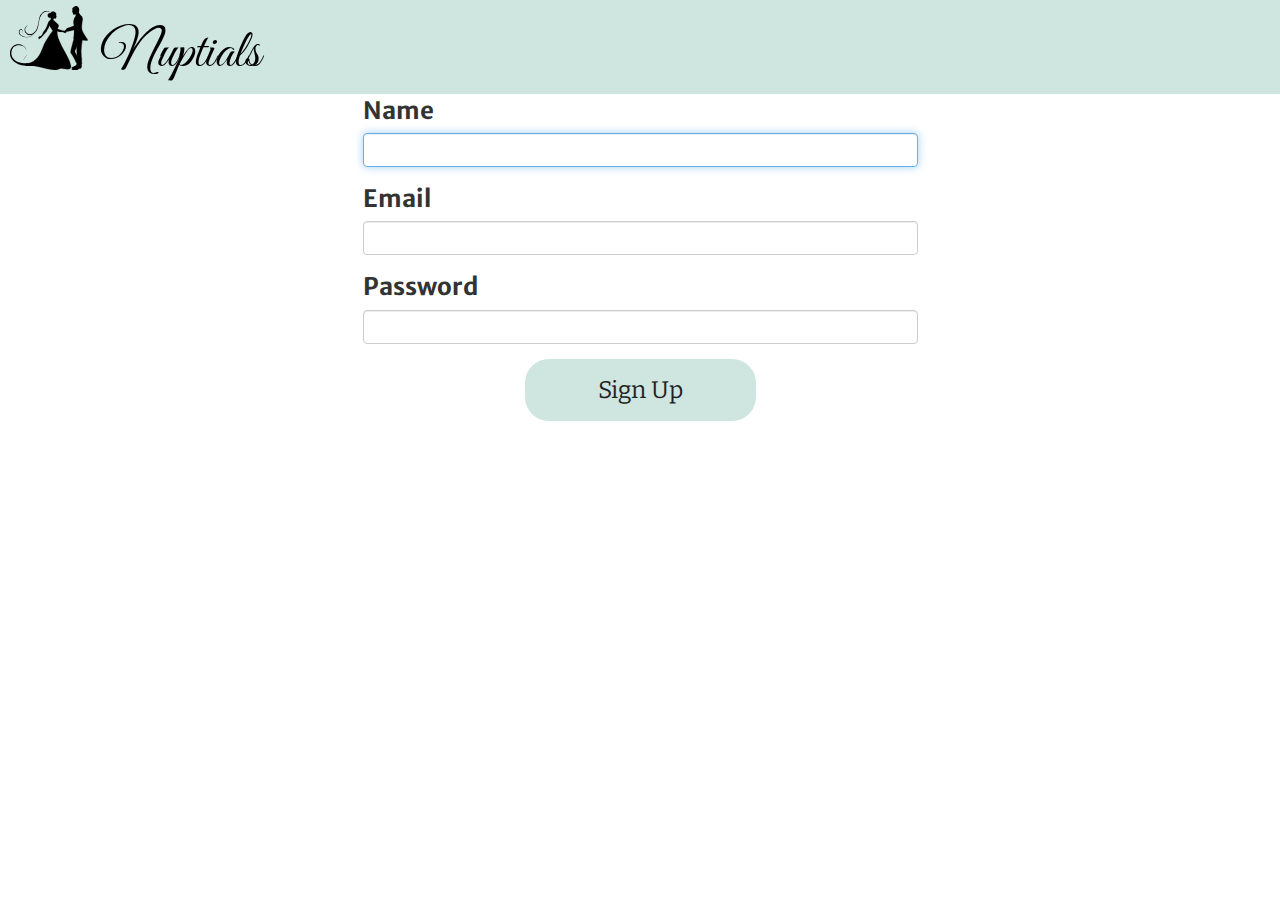
<file: signup.html>
<!DOCTYPE html>
<html lang="en">

    <head>

        <meta charset="utf-8">
        <meta http-equiv="X-UA-Compatible" content="IE=edge">
        <meta name="viewport" content="width=device-width, initial-scale=1">
        <meta name="description" content="Wedding Event Planner">
        <meta name="author" content="Cynthia Teeters">

        <title>Nuptials - Wedding Event Planner</title>

        <!-- Bootstrap -->
        <link href="css/bootstrap.css" rel="stylesheet">

        <!-- HTML5 Shim and Respond.js IE8 support of HTML5 elements and media queries -->
        <!-- WARNING: Respond.js doesn't work if you view the page via file:// -->
        <!--[if lt IE 9]> <script src="https://oss.maxcdn.com/libs/html5shiv/3.7.0/html5shiv.js"></script> <script src="https://oss.maxcdn.com/libs/respond.js/1.4.2/respond.min.js"></script> <![endif]-->

        <link href="https://fonts.googleapis.com/css?family=Bitter:400,400i,700|Great+Vibes|Merriweather+Sans" rel="stylesheet">
        <link href="css/style.css" rel="stylesheet">
        <!-- Custom CSS -->
        <style></style>

    </head>

    <body>

        <!-- Navigation -->
        <nav role="navigation">
            <div class="nup-nav">
                <!-- Brand and toggle get grouped for better mobile display -->
                <div>
                    <a href="index.html"><img src="images/bride+groom-small.svg" class="nup-logo" alt="Bride and Groom"/></a>
                    <span class="nup-logo-title">Nuptials</span>

                </div>
            </div>

        </nav>
        <div class="container">
            <div class="row">
                <div class="col-sm-offset-2 col-sm-8 col-md-offset-3 col-md-6">

                    <!-- Registration Form -->

                    <!-- result -->
                    <div id="note"></div>
                    <div class="clearfix"></div>

                    <!-- name -->
                    <div class="form-group">
                        <label for="name">Name</label>
                        <input type="text" name="name" id="name" class="form-control" autofocus>
                    </div>

                    <!-- email -->
                    <div class="form-group">
                        <label for="email">Email</label>
                        <input type="email" name="email" id="email" class="form-control">
                    </div>

                    <!-- password -->
                    <div class="form-group">
                        <label for="password">Password</label>
                        <input type="password" name="password" id="password" class="form-control">
                    </div>
                </div>

                <div class="row">
                    <div class="col-sm-12 col-md-offset-3 col-md-6">
                        <a href="template.html" class="nup-button-link">
                            <button type="submit" class="btn btn-xl center-block nup-button" name="submit" id="submit">Sign Up</button>
                        </a>

                    </div>
                </div>
                <!-- /.row -->

            </div>

        </div>
        <!-- /.container -->

        <!-- jQuery Version 1.11.1 -->
        <script src="js/jquery.js"></script>

        <!-- Bootstrap Core JavaScript -->
        <script src="js/bootstrap.min.js"></script>

    </body>

</html>
</file>
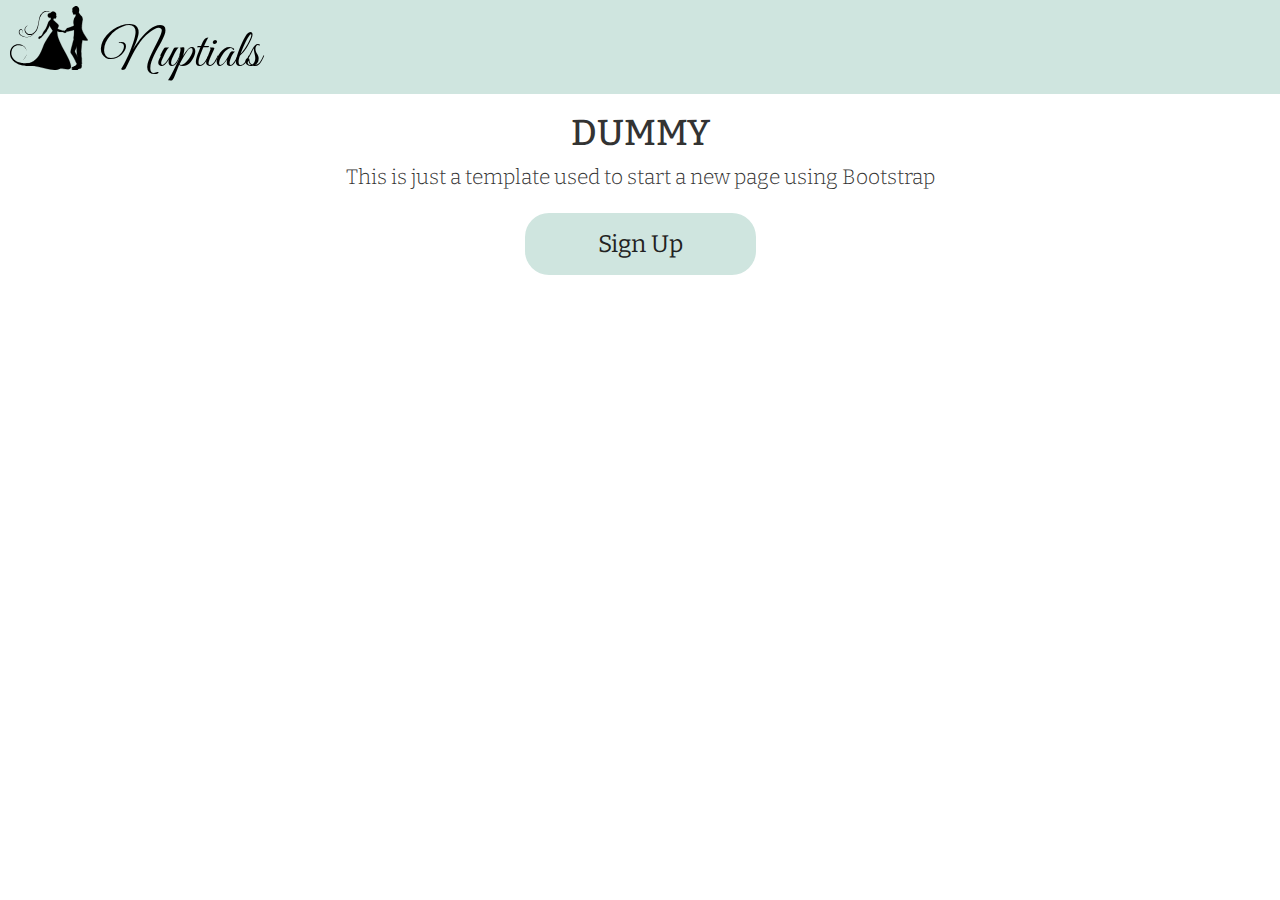
<file: template.html>
<!DOCTYPE html>
<html lang="en">

    <head>

        <meta charset="utf-8">
        <meta http-equiv="X-UA-Compatible" content="IE=edge">
        <meta name="viewport" content="width=device-width, initial-scale=1">
        <meta name="description" content="Wedding Event Planner">
        <meta name="author" content="Cynthia Teeters">

        <title>Nuptials - Wedding Event Planner</title>

        <!-- Bootstrap -->
        <link href="css/bootstrap.css" rel="stylesheet">


        <!-- HTML5 Shim and Respond.js IE8 support of HTML5 elements and media queries -->
        <!-- WARNING: Respond.js doesn't work if you view the page via file:// -->
        <!--[if lt IE 9]> <script src="https://oss.maxcdn.com/libs/html5shiv/3.7.0/html5shiv.js"></script> <script src="https://oss.maxcdn.com/libs/respond.js/1.4.2/respond.min.js"></script> <![endif]-->

        <link href="https://fonts.googleapis.com/css?family=Bitter:400,400i,700|Great+Vibes|Merriweather+Sans" rel="stylesheet">
        <link href="css/style.css" rel="stylesheet">
        <!-- Custom CSS -->
        <style>

        </style>

    </head>

    <body>

        <!-- Navigation -->
        <nav role="navigation">
            <div class="nup-nav">
                <!-- Brand and toggle get grouped for better mobile display -->
                <div>
                    <a href="index.html"><img src="images/bride+groom-small.svg" class="nup-logo" alt="Bride and Groom"/></a>
                    <span class="nup-logo-title">Nuptials</span>

                </div>
            </div>
            <!-- /.container -->
        </nav>
        <div class="row">
            <div class="col-sm-12 col-md-offset-3 col-md-6 text-center">
                <h1>DUMMY</h1>
                <p class="lead">This is just a template used to start a new page using Bootstrap</p>
                <ul class="list-unstyled"></div>
            </div>

            <div class="row">
                <div class="col-sm-12 col-md-offset-3 col-md-6">
                    <a href="template.html" class="nup-button-link">
                        <button type="button" class="btn btn-xl center-block nup-button">Sign Up</button>
                    </a>

                </div>
            </div>
            <!-- /.row -->

        </div>
        <!-- /.container -->

        <!-- jQuery Version 1.11.1 -->
        <script src="js/jquery.js"></script>

        <!-- Bootstrap Core JavaScript -->
        <script src="js/bootstrap.min.js"></script>

    </body>

</html>
</file>
<file: css/style.css>
body {
    font-family: 'Bitter', serif;
    font-size: 16px;
}

.nup-nav {
    background-color: #cfe5df;
}

img.nup-logo {
    vertical-align: text-bottom;
    padding: 6px 0 0 10px;
    height: 70px;
}

.nup-logo-title {
    font-family: 'Great Vibes', cursive;
    font-size: 3.4em;
    padding-left: 0.2em;
    color: #000;
}

.nup-lead {
    font-size: 1.5em;
    color: #464646;
    padding-top: 1em;
}

.nup-button {
    font-family: Bitter, serif;
    font-size: 1em;
    background-color: #cfe5df;
    text-decoration: none;
    color: #222222;
}

nup-button-link {
    color: inherit;
    text-decoration: none;
}

a.nup-button-link:hover,
a.nup-button-link:focus,
a.nup-button-link:active,
a.nup-button-link:visited {
    text-decoration: none;
}

.btn-group-xl>.btn,
.btn-xl {
    padding: 0.5em 3em;
    font-size: 1.5em;
    line-height: 1.5em;
    border-radius: 1em;
}

img {
    max-width: 100%;
    height: auto;
    margin: auto;
}

label {
  font-family: 'Merriweather Sans', sans-serif;
  font-size: 1.5em;
}
</file>
